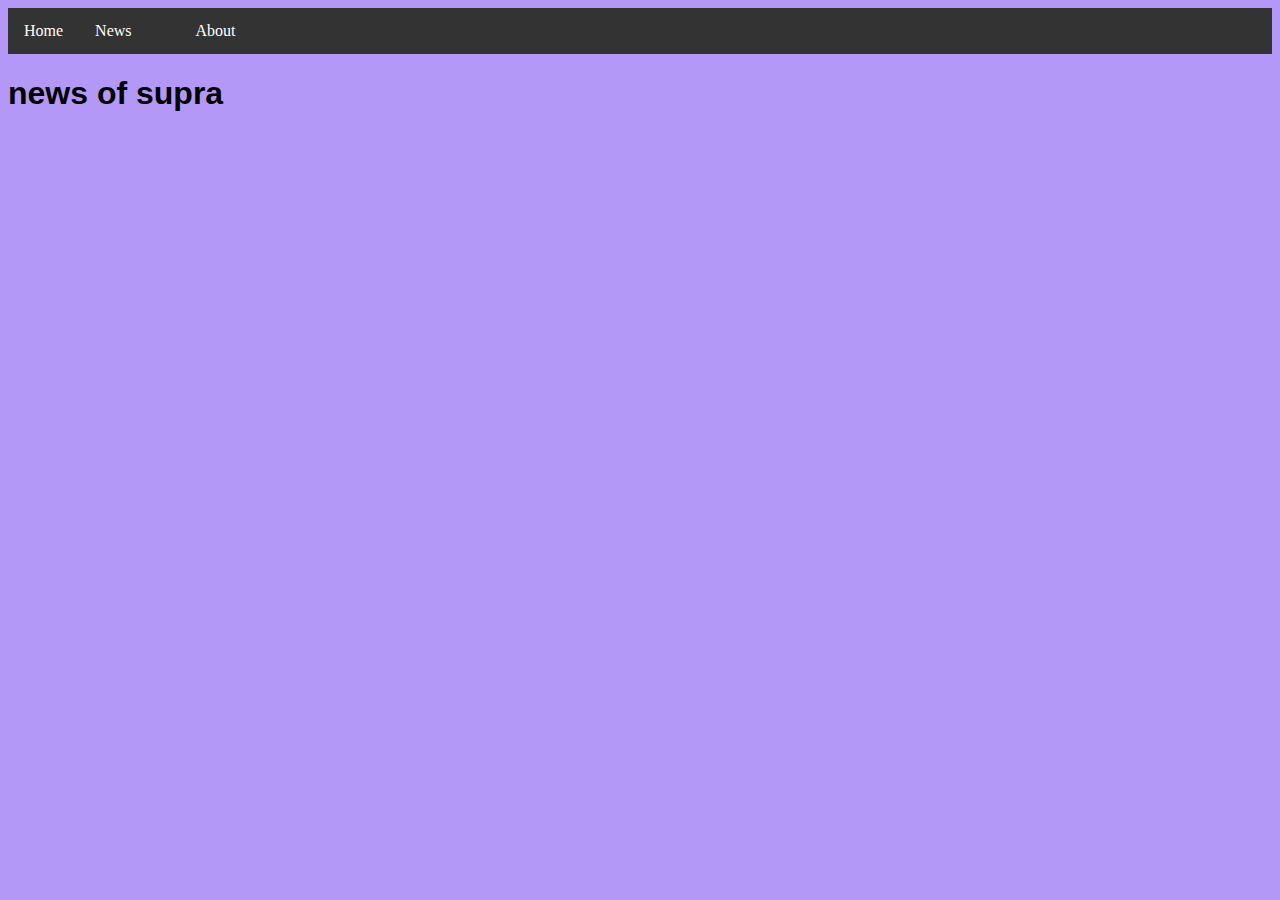
<file: news.html>
<!DOCTYPE html>
<html lang="en">
  <head>
    <meta charset="UTF-8" />
    <meta http-equiv="X-UA-Compatible" content="IE=edge" />
    <meta name="viewport" content="width=device-width, initial-scale=1.0" />
    <title>Document</title>
    <link rel="stylesheet" href="style.css" />
  </head>
  <body>
    <ul>
        <li><a href="#index.html">Home</a></li>
        <li><a href="news.html">News</a></li>
        <li><a href="pictchers">
              
        </a></li>
        <li><a href="#about">About</a></li>
      </ul>
    <h1>news of supra</h1>
  </body>
</html>
</file>
<file: style.css>
body {
        background-color: rgb(179, 152, 247);
      }
      h1 {
        font-family: "Anton", sans-serif;
      }
      table {
        color: rgb(18, 10, 0);
      }
      #idk{
        background-color: rgb(155, 107, 199);
      }
      #idk2{
        background-color: blueviolet;
      }

      ul {
        list-style-type: none;
        margin: 0;
        padding: 0;
        overflow: hidden;
        background-color: #333;
      }
      
      li {
        float: left;
      }
      
      li a {
        display: block;
        color: white;
        text-align: center;
        padding: 14px 16px;
        text-decoration: none;
      }
      
      li a:hover {
        background-color: #111;
      }
</file>
